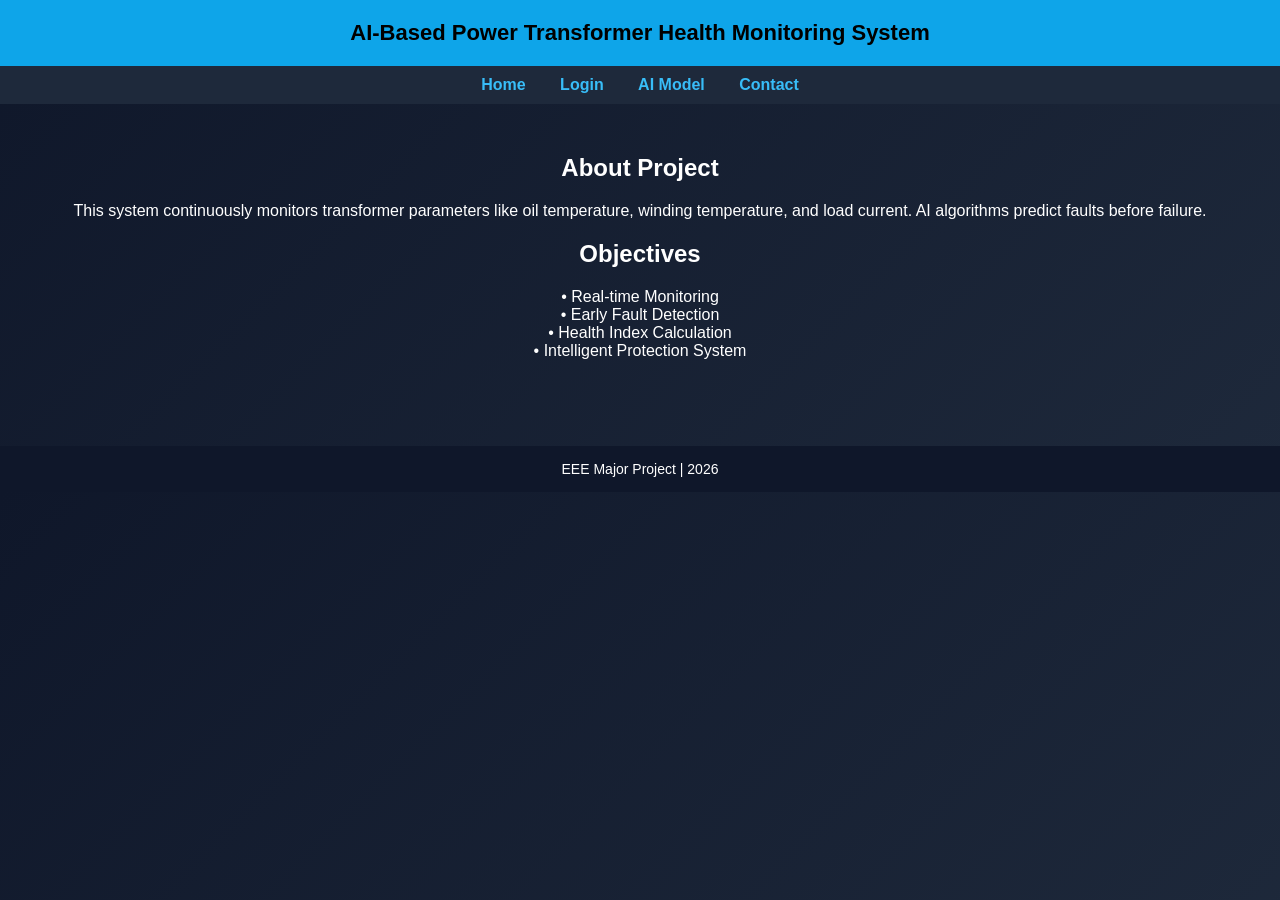
<file: index.html>
<!DOCTYPE html>
<html>
<head>
    <title>AI Transformer Monitoring</title>
    <link rel="stylesheet" href="style.css">
</head>
<body>

<header>
AI-Based Power Transformer Health Monitoring System
</header>

<nav>
    <a href="index.html">Home</a>
    <a href="login.html">Login</a>
    <a href="ai.html">AI Model</a>
    <a href="contact.html">Contact</a>
</nav>

<section>
<h2>About Project</h2>
<p>
This system continuously monitors transformer parameters like oil temperature,
winding temperature, and load current. AI algorithms predict faults before failure.
</p>

<h2>Objectives</h2>
<p>
• Real-time Monitoring <br>
• Early Fault Detection <br>
• Health Index Calculation <br>
• Intelligent Protection System
</p>
</section>

<footer>
EEE Major Project | 2026
</footer>

</body>
</html>
</file>
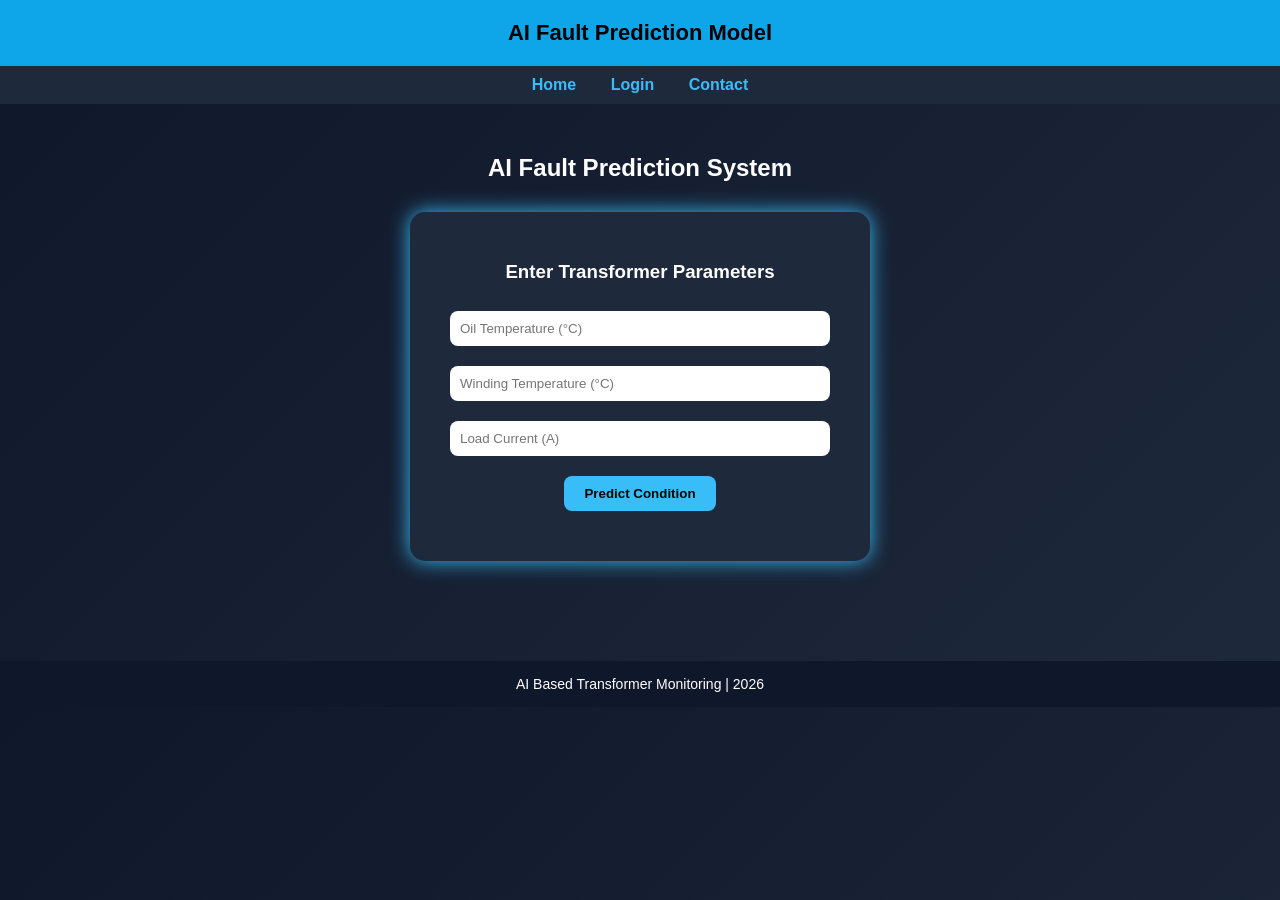
<file: ai.html>
<!DOCTYPE html>
<html>
<head>
    <title>AI Model - Transformer Monitoring</title>
    <link rel="stylesheet" href="style.css">
</head>
<body>

<header>AI Fault Prediction Model</header>

<nav>
    <a href="index.html">Home</a>
    <a href="login.html">Login</a>
    <a href="contact.html">Contact</a>
</nav>

<section>

<h2>AI Fault Prediction System</h2>

<div class="ai-box">

    <h3>Enter Transformer Parameters</h3>

    <input type="number" id="aiOil" placeholder="Oil Temperature (°C)">
    <input type="number" id="aiWinding" placeholder="Winding Temperature (°C)">
    <input type="number" id="aiLoad" placeholder="Load Current (A)">

    <button onclick="predictFault()">Predict Condition</button>

    <div class="ai-result" id="aiResult"></div>

</div>

</section>

<footer>
AI Based Transformer Monitoring | 2026
</footer>

<script>
function predictFault() {

    let oil = parseFloat(document.getElementById("aiOil").value);
    let winding = parseFloat(document.getElementById("aiWinding").value);
    let load = parseFloat(document.getElementById("aiLoad").value);

    if(isNaN(oil) || isNaN(winding) || isNaN(load)) {
        document.getElementById("aiResult").innerHTML =
        "⚠ Please enter all values!";
        return;
    }

    // Simple AI Logic Simulation
    let healthIndex = 100 - ((oil + winding) / 4) - (load / 20);

    let result = "";

    if (healthIndex > 80) {
        result = "✅ Transformer is HEALTHY <br> Health Index: " + healthIndex.toFixed(1) + "%";
        document.getElementById("aiResult").className = "ai-result healthy";
    }
    else if (healthIndex > 50) {
        result = "⚠ WARNING Condition <br> Health Index: " + healthIndex.toFixed(1) + "%";
        document.getElementById("aiResult").className = "ai-result warning";
    }
    else {
        result = "🚨 CRITICAL Fault Risk! Trip Recommended <br> Health Index: " + healthIndex.toFixed(1) + "%";
        document.getElementById("aiResult").className = "ai-result critical";
    }

    document.getElementById("aiResult").innerHTML = result;
}
</script>

</body>
</html>
</file>
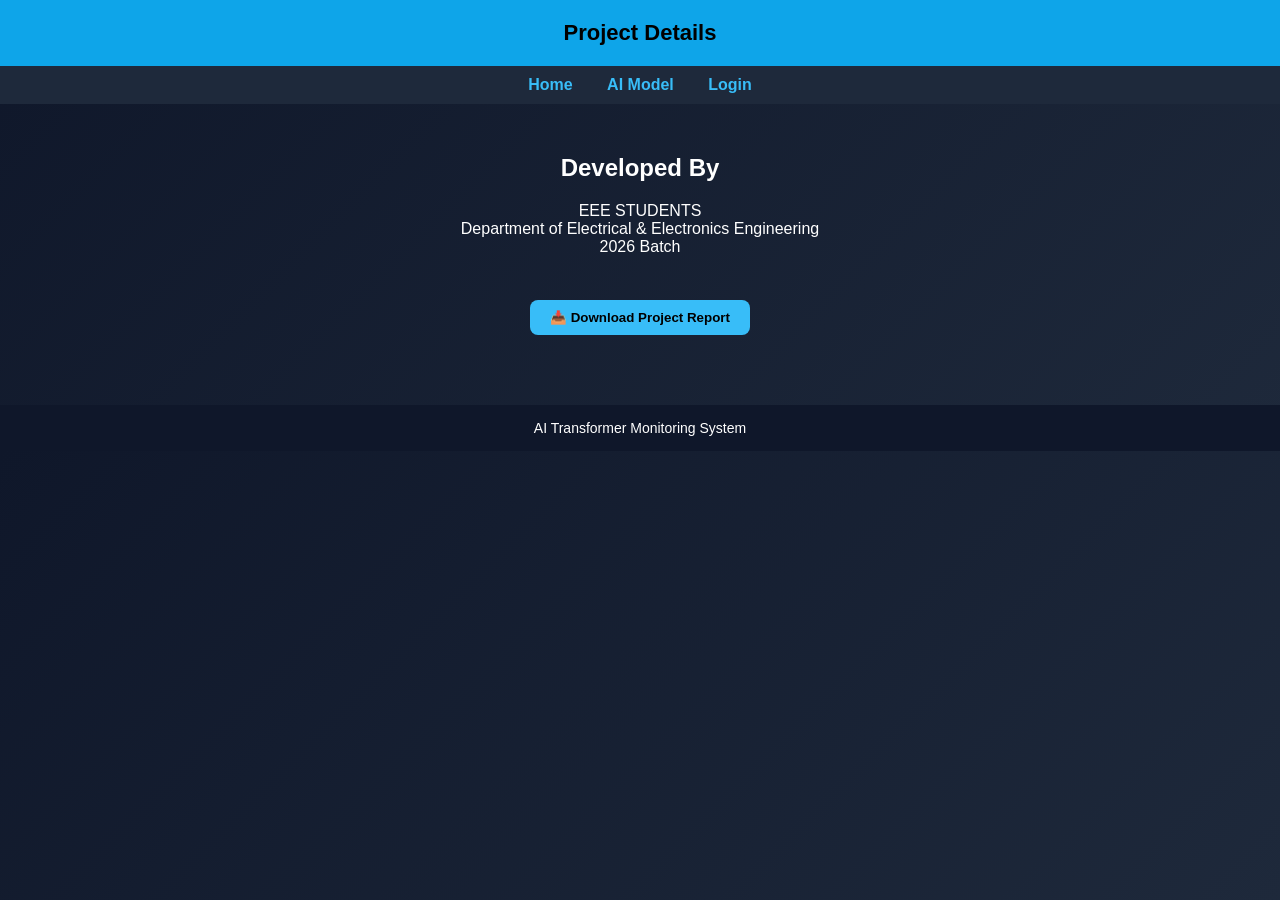
<file: contact.html>
<!DOCTYPE html>
<html>
<head>
    <title>Contact - Transformer System</title>
    <link rel="stylesheet" href="style.css">
</head>
<body>

<header>Project Details</header>

<nav>
    <a href="index.html">Home</a>
    <a href="ai.html">AI Model</a>
    <a href="login.html">Login</a>
</nav>

<section>
<h2>Developed By</h2>

<p>
EEE STUDENTS <br>
Department of Electrical & Electronics Engineering <br>
2026 Batch
</p>

<br>

<a href="project-report.pdf" download="Transformer_Project_Report.pdf">
    <button>📥 Download Project Report</button>
</a>

</section>

<footer>
AI Transformer Monitoring System
</footer>

</body>
</html>
</file>
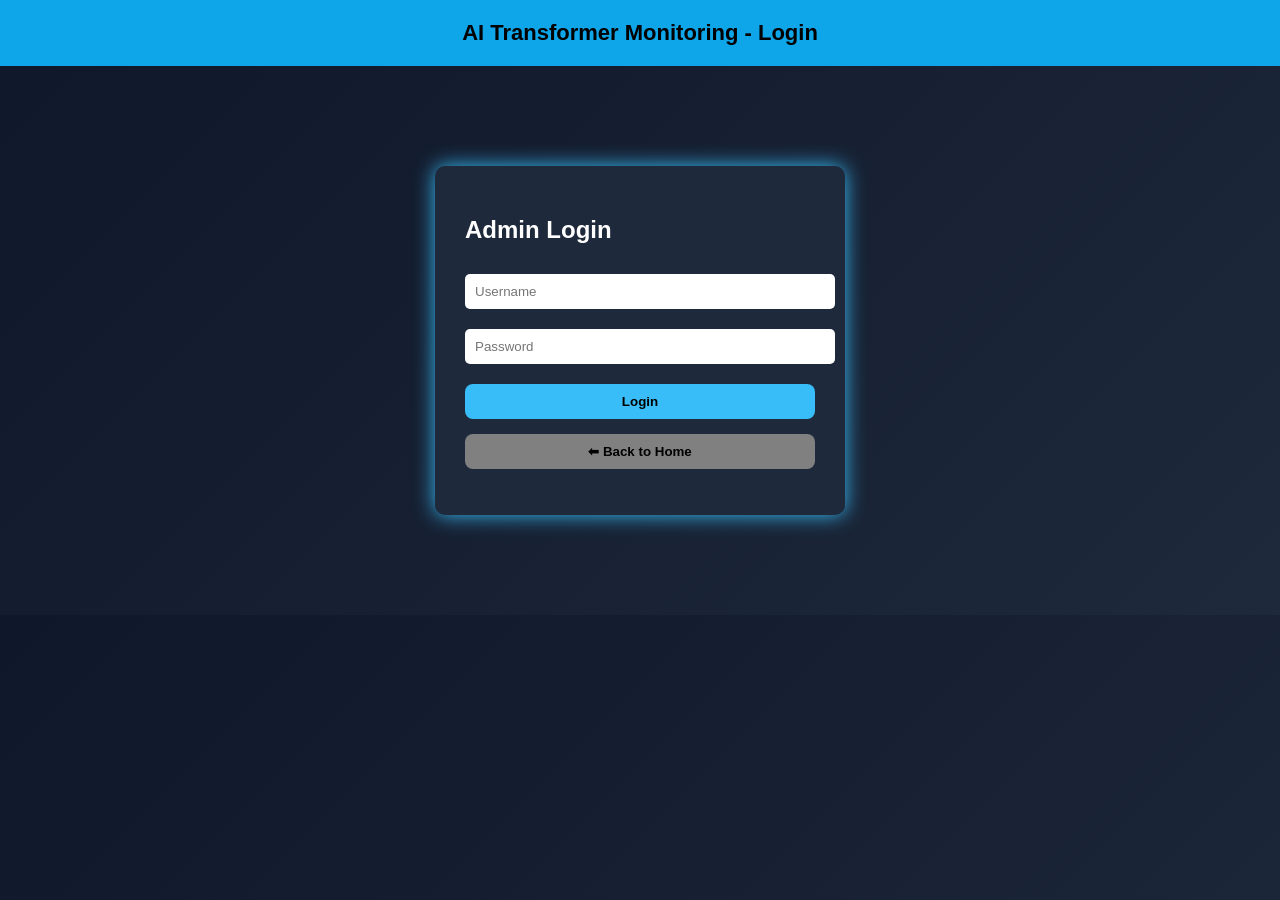
<file: login.html>
<!DOCTYPE html>
<html>
<head>
    <title>Login - Transformer System</title>
    <link rel="stylesheet" href="style.css">
    <style>
        .login-container {
            width: 350px;
            margin: 100px auto;
            padding: 30px;
            background: #1e293b;
            border-radius: 10px;
            box-shadow: 0 0 20px #38bdf8;
        }

        .login-container h2 {
            margin-bottom: 20px;
        }

        .login-container input {
            width: 100%;
            padding: 10px;
            margin: 10px 0;
            border-radius: 5px;
            border: none;
        }

        .login-container button {
            width: 100%;
        }

        .back-btn {
            margin-top: 15px;
            background: gray;
        }
    </style>
</head>

<body>

<header>AI Transformer Monitoring - Login</header>

<div class="login-container">

    <h2>Admin Login</h2>

    <input type="text" id="username" placeholder="Username">
    <input type="password" id="password" placeholder="Password">

    <button onclick="login()">Login</button>

    <button class="back-btn" onclick="window.location.href='index.html'">
        ⬅ Back to Home
    </button>

    <p id="message"></p>

</div>

<script>
function login() {
    let user = document.getElementById("username").value;
    let pass = document.getElementById("password").value;

    if(user === "admin" && pass === "1234") {
        window.location.href = "dashboard.html";
    } else {
        document.getElementById("message").innerHTML = "Invalid Login!";
        document.getElementById("message").style.color = "red";
    }
}
</script>

</body>
</html>
</file>
<file: style.css>
/* ============================= */
/* GLOBAL STYLES */
/* ============================= */

body {
    margin: 0;
    font-family: Arial, Helvetica, sans-serif;
    background: linear-gradient(135deg, #0f172a, #1e293b);
    color: white;
}

header {
    background: #0ea5e9;
    padding: 20px;
    text-align: center;
    font-size: 22px;
    font-weight: bold;
    color: black;
}

nav {
    background: #1e293b;
    padding: 10px;
    text-align: center;
}

nav a {
    color: #38bdf8;
    text-decoration: none;
    margin: 0 15px;
    font-weight: bold;
}

nav a:hover {
    color: white;
}

section {
    padding: 30px;
    text-align: center;
}

/* ============================= */
/* CARDS */
/* ============================= */

.card-container {
    display: flex;
    justify-content: center;
    gap: 20px;
    flex-wrap: wrap;
    margin-top: 30px;
}

.card {
    background: #1e293b;
    padding: 20px;
    width: 220px;
    border-radius: 15px;
    box-shadow: 0 0 15px #38bdf8;
}

.card h3 {
    margin-bottom: 10px;
}

/* ============================= */
/* BUTTONS */
/* ============================= */

button {
    padding: 10px 20px;
    border-radius: 8px;
    border: none;
    background: #38bdf8;
    font-weight: bold;
    cursor: pointer;
    margin-top: 10px;
}

button:hover {
    background: #0ea5e9;
}

/* ============================= */
/* HEALTH STATUS */
/* ============================= */

.health-index {
    font-size: 24px;
    font-weight: bold;
    margin-top: 10px;
}

.healthy {
    color: #22c55e;
}

.warning {
    color: #facc15;
}

.critical {
    color: #ef4444;
}

/* ============================= */
/* AI MODEL BOX */
/* ============================= */

.ai-box {
    background: #1e293b;
    padding: 30px;
    width: 400px;
    margin: 30px auto;
    border-radius: 15px;
    box-shadow: 0 0 20px #38bdf8;
}

.ai-box input {
    width: 90%;
    padding: 10px;
    margin: 10px 0;
    border-radius: 8px;
    border: none;
}

.ai-result {
    margin-top: 20px;
    font-size: 18px;
    font-weight: bold;
}

/* ============================= */
/* FOOTER */
/* ============================= */

footer {
    background: #0f172a;
    text-align: center;
    padding: 15px;
    margin-top: 40px;
    font-size: 14px;
}
</file>
